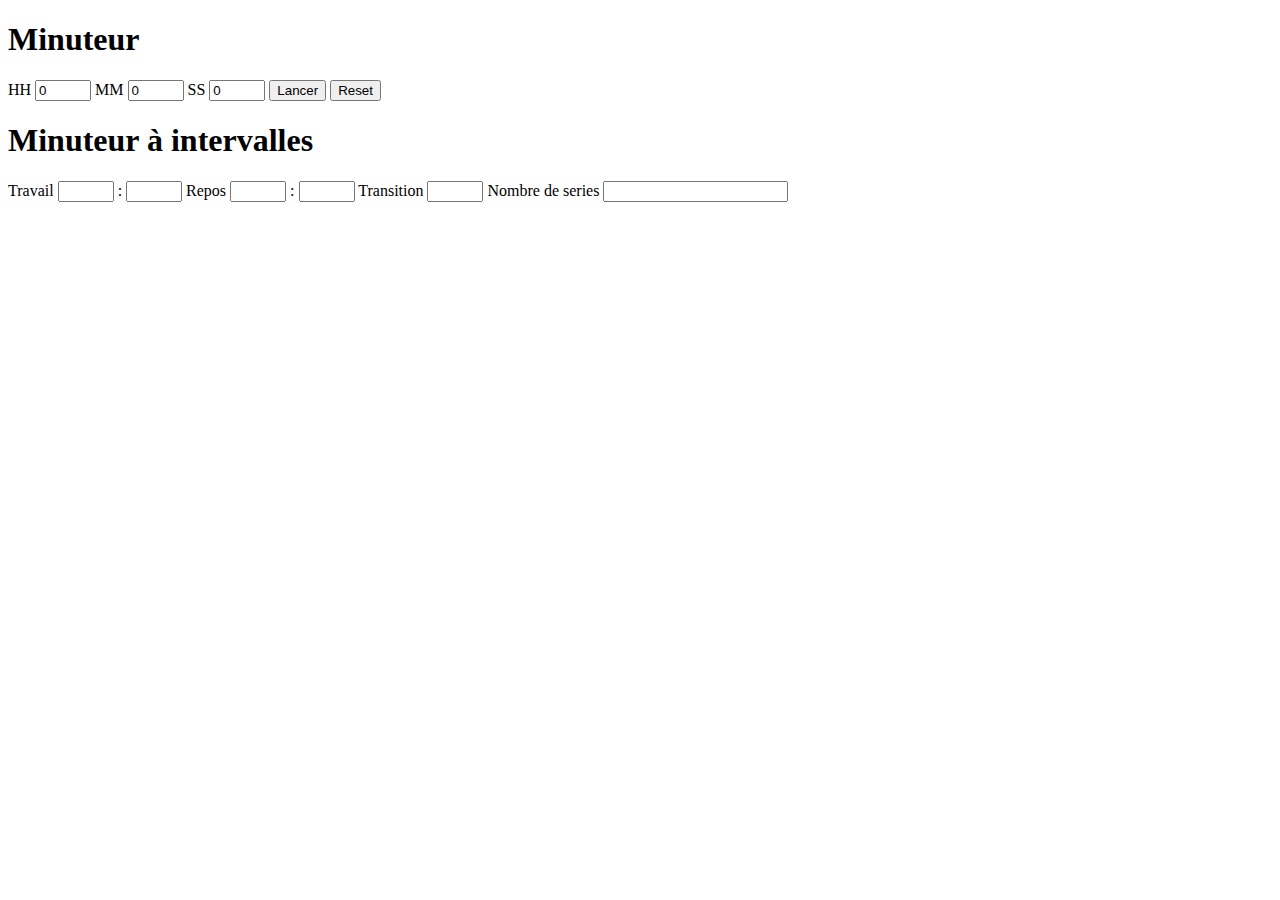
<file: accueil.html>
<!DOCTYPE html>
<html lang="fr">
<head>
    <meta charset="UTF-8">
    <title>Minuteur à intervalles</title>
</head>
<body>
    <div id="divMinuteurSimple">
        <h1>Minuteur</h1>

        <form id="formMinuteurSimple">
            <label>HH
                <input id="heure" max=12 min=0 type="number" value="0">
            </label>
            <label>MM
                <input id="minute" max=59 min=0 type="number" value="0">
            </label>
            <label>SS
                <input id="seconde" max=59 min=0 type="number" value="0">
            </label>
            <button id="boutonMinuteurValider" type="submit">Lancer</button>
            <button id="boutonMinuteurReset" onclick="resetMinuteur()" type="button">Reset</button>
        </form>
    </div>

    <div id="intervalle">
        <div id="parametre">
            <h1>Minuteur à intervalles</h1>

            <label>Travail
                <input max=59 min=0 type="number"> : <input max=59 min=0 type="number">
            </label>
            <label>Repos
                <input max=59 min=0 type="number"> : <input max=59 min=0 type="number">
            </label>
            <label>Transition
                <input max=10 min=0 type="number">
            </label>
            <label>Nombre de series
                <input min="1" type="number">
            </label>
        </div>
        <div id="series">
        </div>
    </div>
    <script src="minuteur.js"></script>
    <script src="parametrage.js"></script>

</body>
</html>
</file>
